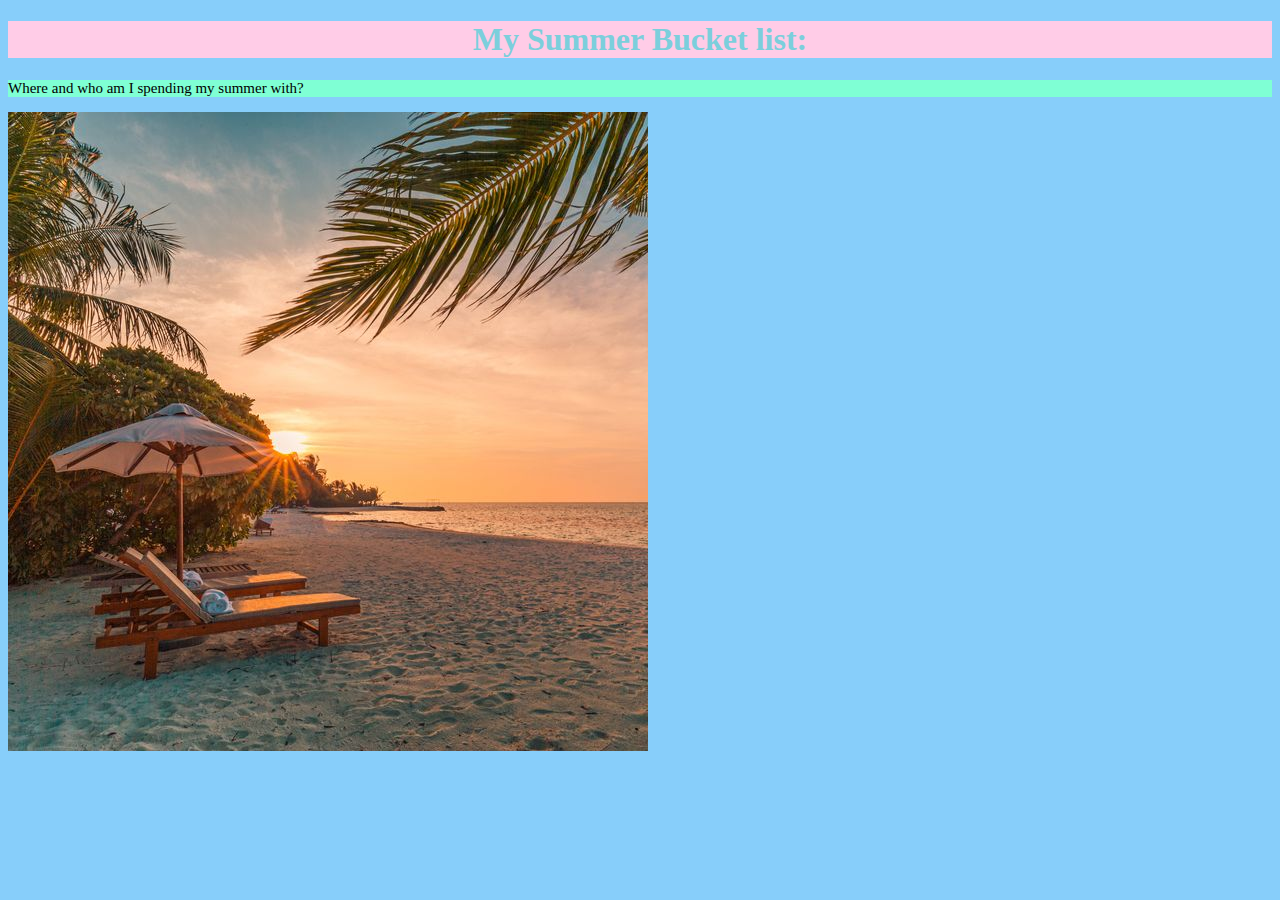
<file: index.html>
<!DOCTYPE html>
  <!-- ICD2O-Unit1-04-HTML-hello_world -->
  <html lang="en-ca">
    <head>
      <meta charset="utf-8">
      <meta name="description" content="My first Summer webpage, with proper style">
      <meta name="keywords" content="mths, idc2o">
      <meta name="author" content="Callie">
      <meta name="viewport" content="width-device-width initial scale=0.5">
      <link rel="stylesheet" href="./css/style.css" />
      <title>My Summer 2024!</title>
    </head>
      <body style="background-color:lightskyblue;">
      <h1 id="my-header">My Summer Bucket list:</h1>
      <p style="background-color:aquamarine;">Where and who am I spending my summer with?</p>
      <img src="./images/beautiful-tropical-sunset-scenery-two-sun-beds-royalty-free-image-1595368231.jpg" alt="style">
      <p>
      </p>
    </body>
  </html>
</file>
<file: css/style.css>
body {
  background-color: light rgb(255, 207, 215);
}

h1 {
  color:rgb(123, 207, 220);
  text-align: center;
}

p {
  font-family: Serif;
  font-size: 15px;
}

#my-header {
  background-color:rgb(255, 204, 231);
  padding: 45px text-align: center;
}
</file>
